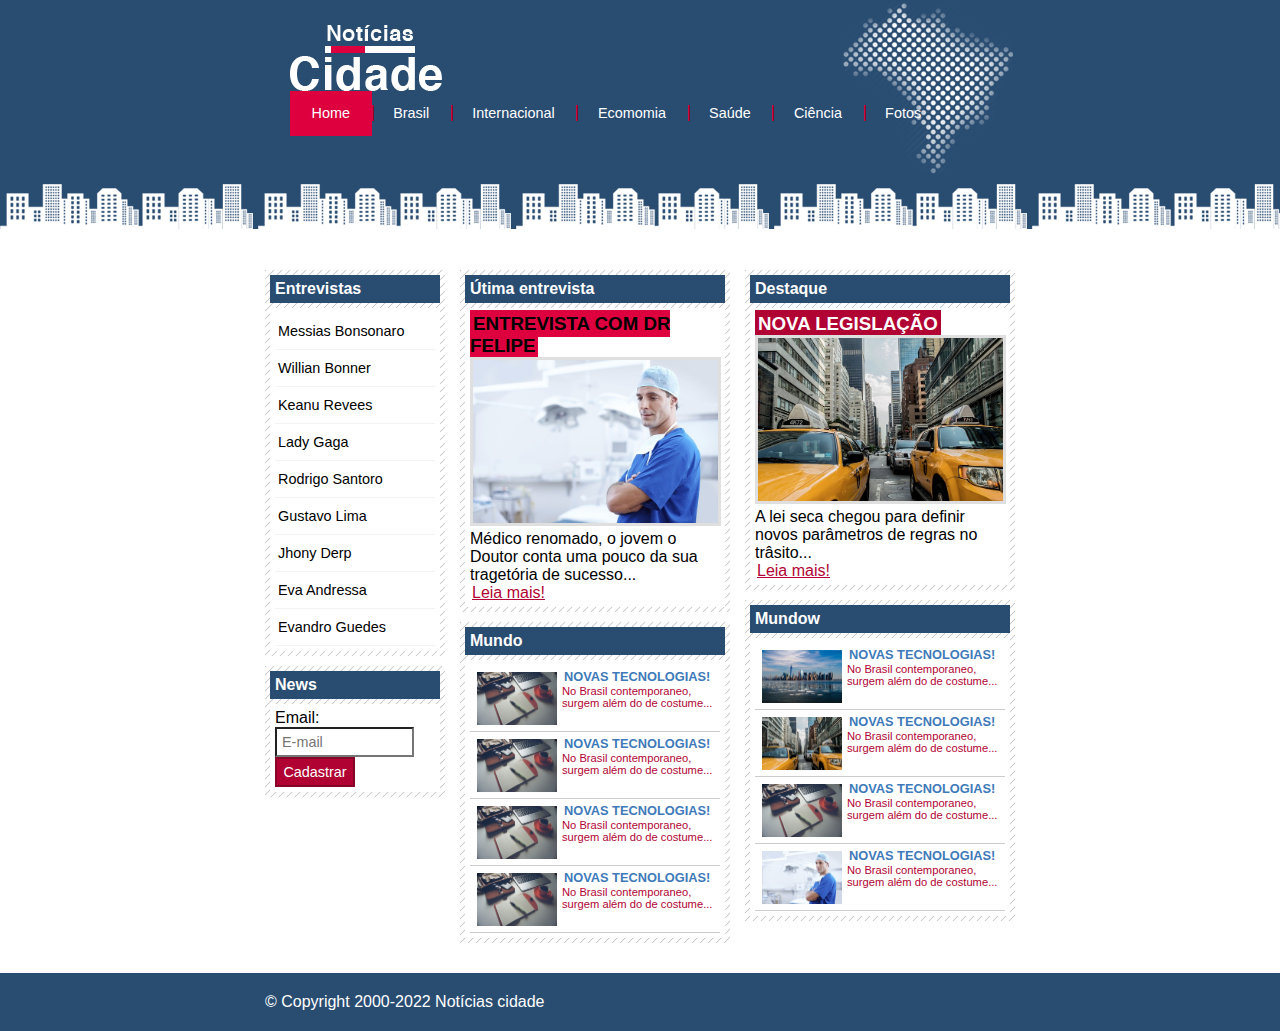
<file: index.html>
<!doctype html>
	<html>

		<head>
			<title>Notícia Cidade - Home</title>	
			<meta charset="utf-8">

		<link rel="stylesheet" type="text/css" href="css/estilo.css">

		</head>
			
		<body id="tres-colunas" class="home">

			<div id="container">

				<div id="topo">
					
					<h1 class="logo">
						Notícias Cidade
					</h1>

					<ul id="navegacao">
						
						<li class="primeiro"> <a id="home" href="index.html">Home</a></li>
						<li> <a id="brasil" href="brasil.html">Brasil</a></li>
						<li> <a id="internacional" href="internacional.html">Internacional</a></li>
						<li> <a id="economia" href="economia.html">Ecomomia</a></li>
						<li> <a id="saude" href="saude.html">Saúde</a></li>
						<li> <a id="ciencia" href="ciencia.html">Ciência</a></li>
						<li> <a id="fotos" href="fotos.html">Fotos</a></li>

					</ul>

				</div>

				<div id="conteudo">
					
					<div id="primario"><div class="caixa entrevista">
							<h2>Útima entrevista</h2>
							<div class="caixa-conteudo">

							<h3 class="destaque">Entrevista com Dr felipe</h3>

								<img class="imagem-principal" src="imagens/doutor.jpg" width="100%">
								<p>Médico renomado, o jovem o Doutor conta uma pouco da sua tragetória de sucesso...</p>

								<a href="">Leia mais!</a>	

							</div>
							
						</div>

						<div class="caixa">
							<h2>Mundo</h2>
							<div class="caixa-conteudo">

							<ul id="lista-noticias">
								
								<li>
									
									<a href="">
										<img src="imagens/tecnologia.jpg" width="80">
										<h3> Novas tecnologias!</h3>
										<p>No Brasil contemporaneo, surgem além do de costume...</p>

									</a>

								</li>

																<li>
									
									<a href="">
										<img src="imagens/tecnologia.jpg" width="80">
										<h3> Novas tecnologias!</h3>
										<p>No Brasil contemporaneo, surgem além do de costume...</p>

									</a>

								</li>

																<li>
									
									<a href="">
										<img src="imagens/tecnologia.jpg" width="80">
										<h3> Novas tecnologias!</h3>
										<p>No Brasil contemporaneo, surgem além do de costume...</p>

									</a>

								</li>

								<li>
									
									<a href="">
										<img src="imagens/tecnologia.jpg" width="80">
										<h3> Novas tecnologias!</h3>
										<p>No Brasil contemporaneo, surgem além do de costume...</p>

									</a>

								</li>


							</ul>

							</div>
							
						</div>

					</div>



					<div id="secundario"><div class="caixa destaque">
							<h2>Destaque</h2>
							<div class="caixa-conteudo">
							
								<h3 class="destaque">Nova legislação</h3>

								<img class="imagem-principal" src="imagens/taxi.jpg" width="100%">
								<p>A lei seca chegou para definir novos parâmetros de regras no trâsito...</p>

								<a href="">Leia mais!</a>



							</div>
						


						</div>

												<div class="caixa">
							<h2>Mundow</h2>
							<div class="caixa-conteudo">

							<ul id="lista-noticias">
								
								<li>
									
									<a href="">
										<img src="imagens/cidade.jpg" width="80">
										<h3> Novas tecnologias!</h3>
										<p>No Brasil contemporaneo, surgem além do de costume...</p>

									</a>

								</li>

																<li>
									
									<a href="">
										<img src="imagens/taxi.jpg" width="80">
										<h3> Novas tecnologias!</h3>
										<p>No Brasil contemporaneo, surgem além do de costume...</p>

									</a>

								</li>

																<li>
									
									<a href="">
										<img src="imagens/tecnologia.jpg" width="80">
										<h3> Novas tecnologias!</h3>
										<p>No Brasil contemporaneo, surgem além do de costume...</p>

									</a>

								</li>

								<li>
									
									<a href="">
										<img src="imagens/doutor.jpg" width="80">
										<h3> Novas tecnologias!</h3>
										<p>No Brasil contemporaneo, surgem além do de costume...</p>

									</a>

								</li>


							</ul>

							</div>
							
						</div>
					</div>
					<div id="lateral">
						<div class="caixa">
							<h2>Entrevistas</h2>
							<div class="caixa-conteudo">
								
								<ul>
									
								<li><a href="">Messias Bonsonaro</a></li>
								<li><a href="">Willian Bonner</a></li>
								<li><a href="">Keanu Revees</a></li>
								<li><a href="">Lady Gaga</a></li>
								<li><a href="">Rodrigo Santoro</a></li>
								<li><a href="">Gustavo Lima</a></li>
								<li><a href="">Jhony Derp</a></li>
								<li><a href="">Eva Andressa</a></li>
								<li><a href="">Evandro Guedes</a></li>

								</ul>


							</div>
							
						</div>

						<div class="caixa">
							<h2>News</h2>
							<div class="caixa-conteudo">
								
						<form>
							<div>
								
								<label for="email">Email:</label>
								<input type="text" name="email" id="email" placeholder="E-mail">
								
							</div>
							<div>
								<input class="submit" type="submit" value="Cadastrar">
							</div>
						</form>

							</div>
							
						</div>

					</div>


				</div>

			</div>

			<div id="container-rodape" style="clear: both;">
				<div id="rodape">
					&copy; Copyright 2000-2022 Notícias cidade
				</div>
			</div>


		</body>

	</html>
</file>
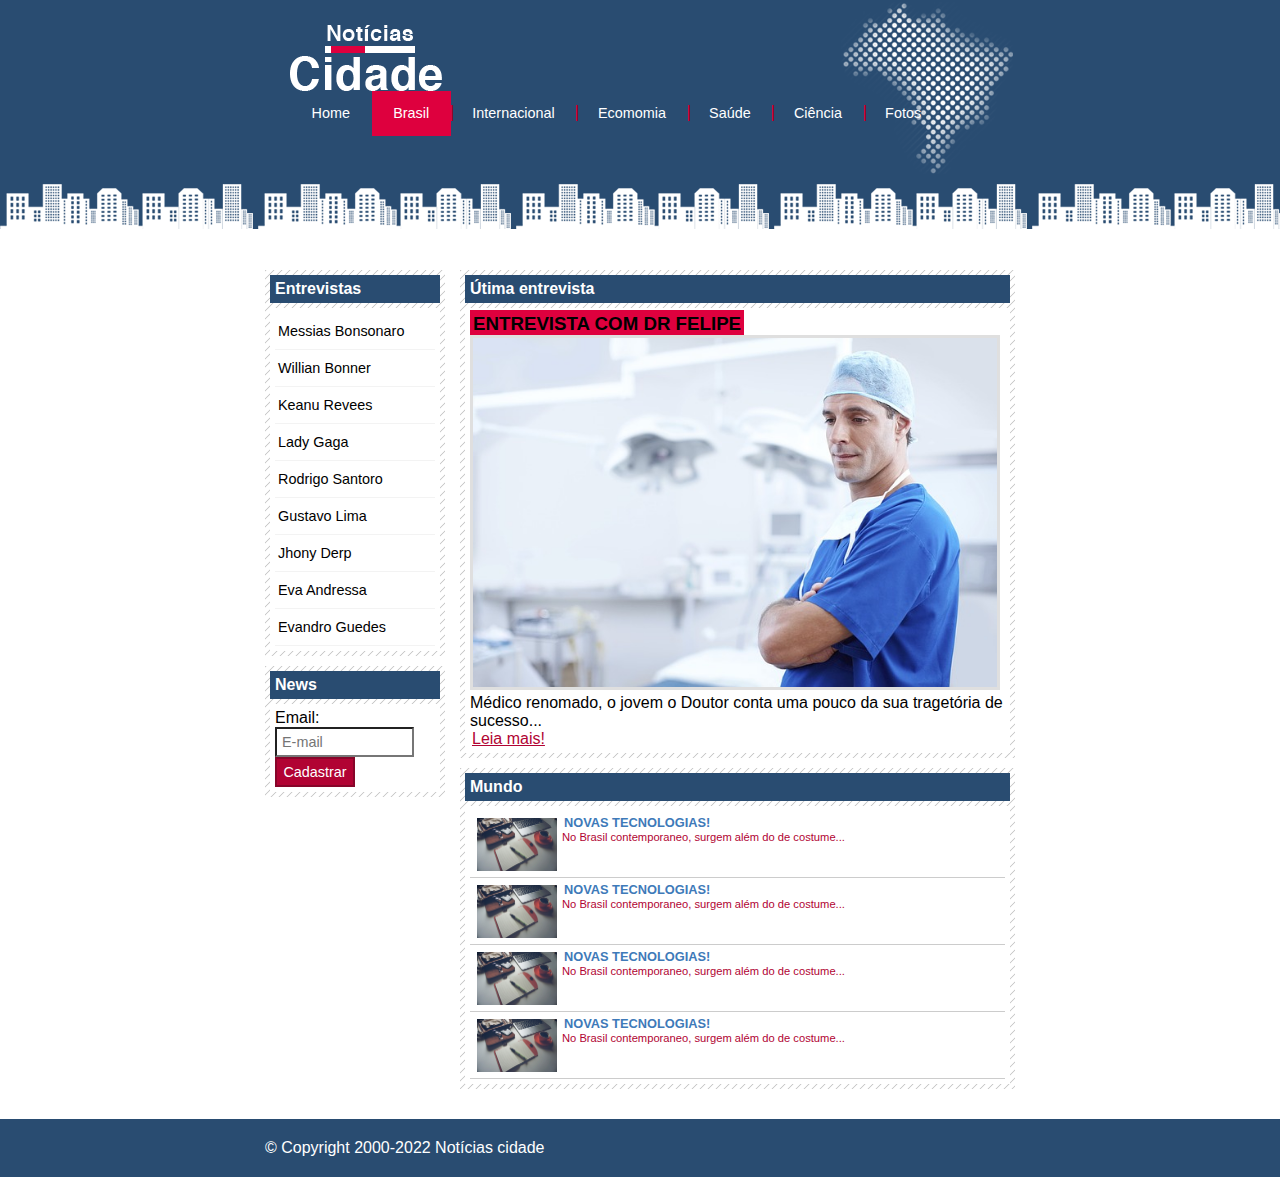
<file: brasil.html>
<!doctype html>
	<html>

		<head>
			<title>Notícia Cidade - Home</title>	
			<meta charset="utf-8">

		<link rel="stylesheet" type="text/css" href="css/estilo.css">

		</head>
			
		<body id="duas-colunas" class="brasil">

			<div id="container">

				<div id="topo">
					
					<h1 class="logo">
						Notícias Cidade
					</h1>

					<ul id="navegacao">
						
						<li class="primeiro"> <a id="home" href="index.html">Home</a></li>
						<li> <a id="brasil" href="brasil.html">Brasil</a></li>
						<li> <a id="internacional" href="internacional.html">Internacional</a></li>
						<li> <a id="economia" href="economia.html">Ecomomia</a></li>
						<li> <a id="saude" href="saude.html">Saúde</a></li>
						<li> <a id="ciencia" href="ciencia.html">Ciência</a></li>
						<li> <a id="fotos" href="fotos.html">Fotos</a></li>

					</ul>

				</div>

				<div id="conteudo">
					
					<div id="primario"><div class="caixa entrevista">
							<h2>Útima entrevista</h2>
							<div class="caixa-conteudo">

							<h3 class="destaque">Entrevista com Dr felipe</h3>

								<img class="imagem-principal" src="imagens/doutor.jpg" width="100%">
								<p>Médico renomado, o jovem o Doutor conta uma pouco da sua tragetória de sucesso...</p>

								<a href="">Leia mais!</a>	

							</div>
							
						</div>

						<div class="caixa">
							<h2>Mundo</h2>
							<div class="caixa-conteudo">

							<ul id="lista-noticias">
								
								<li>
									
									<a href="">
										<img src="imagens/tecnologia.jpg" width="80">
										<h3> Novas tecnologias!</h3>
										<p>No Brasil contemporaneo, surgem além do de costume...</p>

									</a>

								</li>

																<li>
									
									<a href="">
										<img src="imagens/tecnologia.jpg" width="80">
										<h3> Novas tecnologias!</h3>
										<p>No Brasil contemporaneo, surgem além do de costume...</p>

									</a>

								</li>

																<li>
									
									<a href="">
										<img src="imagens/tecnologia.jpg" width="80">
										<h3> Novas tecnologias!</h3>
										<p>No Brasil contemporaneo, surgem além do de costume...</p>

									</a>

								</li>

								<li>
									
									<a href="">
										<img src="imagens/tecnologia.jpg" width="80">
										<h3> Novas tecnologias!</h3>
										<p>No Brasil contemporaneo, surgem além do de costume...</p>

									</a>

								</li>


							</ul>

							</div>
							
						</div>

					</div>




					</div>
					<div id="lateral">
						<div class="caixa">
							<h2>Entrevistas</h2>
							<div class="caixa-conteudo">
								
								<ul>
									
								<li><a href="">Messias Bonsonaro</a></li>
								<li><a href="">Willian Bonner</a></li>
								<li><a href="">Keanu Revees</a></li>
								<li><a href="">Lady Gaga</a></li>
								<li><a href="">Rodrigo Santoro</a></li>
								<li><a href="">Gustavo Lima</a></li>
								<li><a href="">Jhony Derp</a></li>
								<li><a href="">Eva Andressa</a></li>
								<li><a href="">Evandro Guedes</a></li>

								</ul>


							</div>
							
						</div>

						<div class="caixa">
							<h2>News</h2>
							<div class="caixa-conteudo">
								
						<form>
							<div>
								
								<label for="email">Email:</label>
								<input type="text" name="email" id="email" placeholder="E-mail">
								
							</div>
							<div>
								<input class="submit" type="submit" value="Cadastrar">
							</div>
						</form>

							</div>
							
						</div>

					</div>


				</div>

			</div>

			<div id="container-rodape" style="clear: both;">
				<div id="rodape">
					&copy; Copyright 2000-2022 Notícias cidade
				</div>
			</div>


		</body>

	</html>
</file>
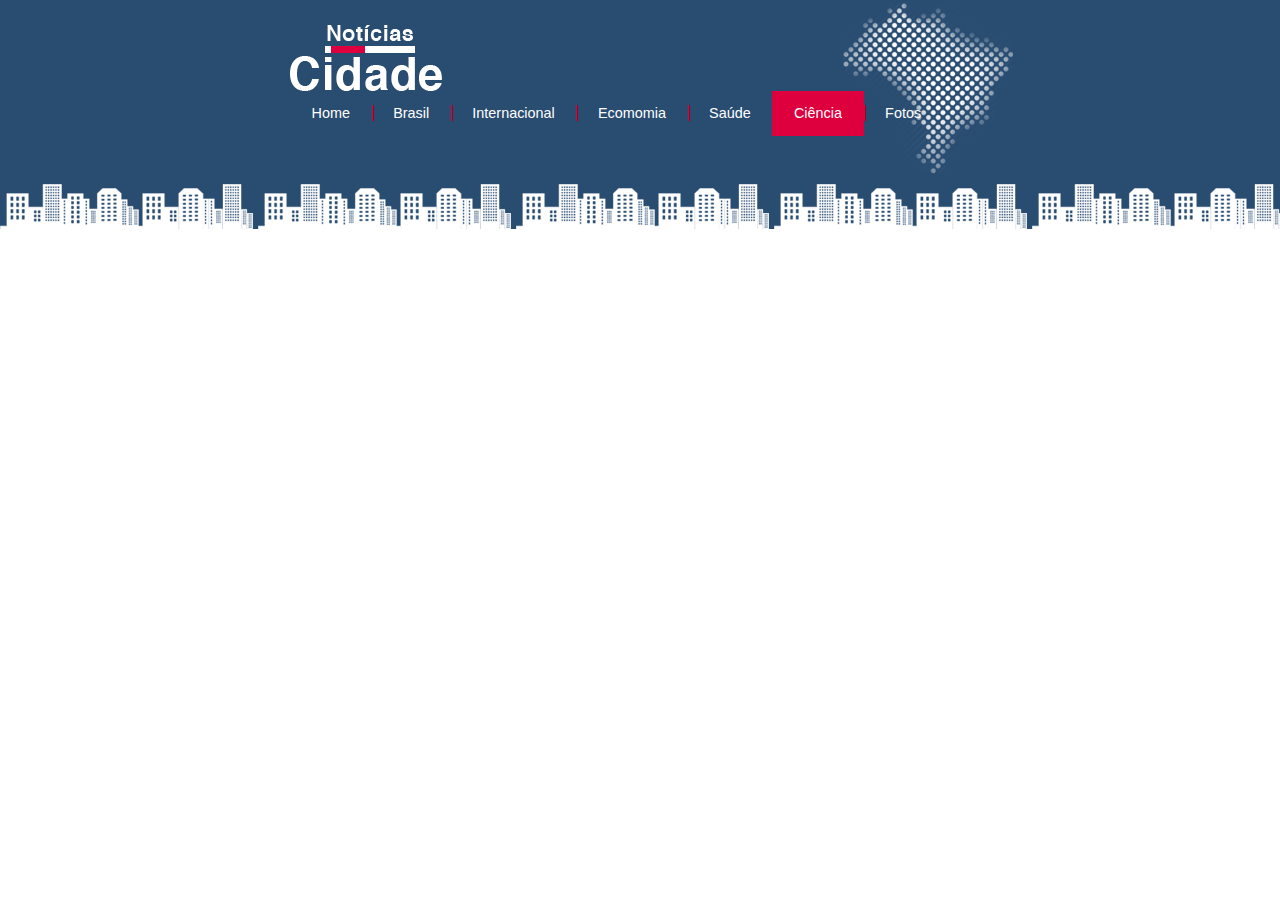
<file: ciencia.html>
<!doctype html>
	<html>

		<head>
			<title>Notícia - Ciência</title>	
			<meta charset="utf-8">

		<link rel="stylesheet" type="text/css" href="css/estilo.css">

		</head>
			
		<body class="ciencia">

			<div id="container">

				<div id="topo">
					
					<h1 class="logo">
						Notícias Cidade
					</h1>

					<ul id="navegacao">
						
						<li class="primeiro"> <a id="home" href="index.html">Home</a></li>
						<li> <a id="brasil" href="brasil.html">Brasil</a></li>
						<li> <a id="internacional" href="internacional.html">Internacional</a></li>
						<li> <a id="economia" href="economia.html">Ecomomia</a></li>
						<li> <a id="saude" href="saude.html">Saúde</a></li>
						<li> <a id="ciencia" href="ciencia.html">Ciência</a></li>
						<li> <a id="fotos" href="fotos.html">Fotos</a></li>

					</ul>

				</div>
			</div>

		</body>

	</html>
</file>
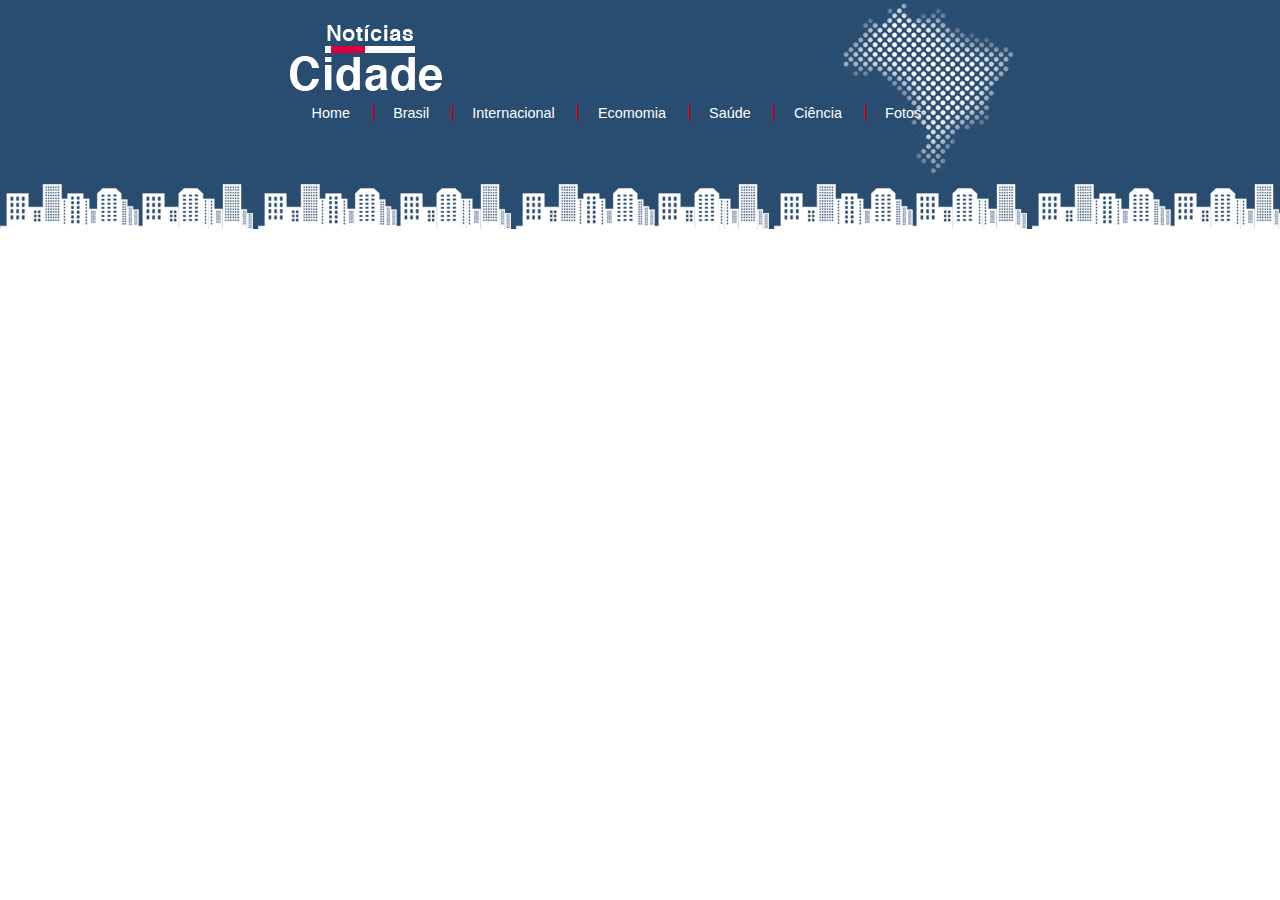
<file: economia.html>
<!doctype html>
	<html>

		<head>
			<title>Notícia - Economia</title>	
			<meta charset="utf-8">

		<link rel="stylesheet" type="text/css" href="css/estilo.css">

		</head>
			
		<body class="economia">

			<div id="container">

				<div id="topo">
					
					<h1 class="logo">
						Notícias Cidade
					</h1>

					<ul id="navegacao">
						
						<li class="primeiro"> <a id="home" href="index.html">Home</a></li>
						<li> <a id="brasil" href="brasil.html">Brasil</a></li>
						<li> <a id="internacional" href="internacional.html">Internacional</a></li>
						<li> <a id="economia" href="economia.html">Ecomomia</a></li>
						<li> <a id="saude" href="saude.html">Saúde</a></li>
						<li> <a id="ciencia" href="ciencia.html">Ciência</a></li>
						<li> <a id="fotos" href="fotos.html">Fotos</a></li>

					</ul>

				</div>
			</div>

		</body>

	</html>
</file>
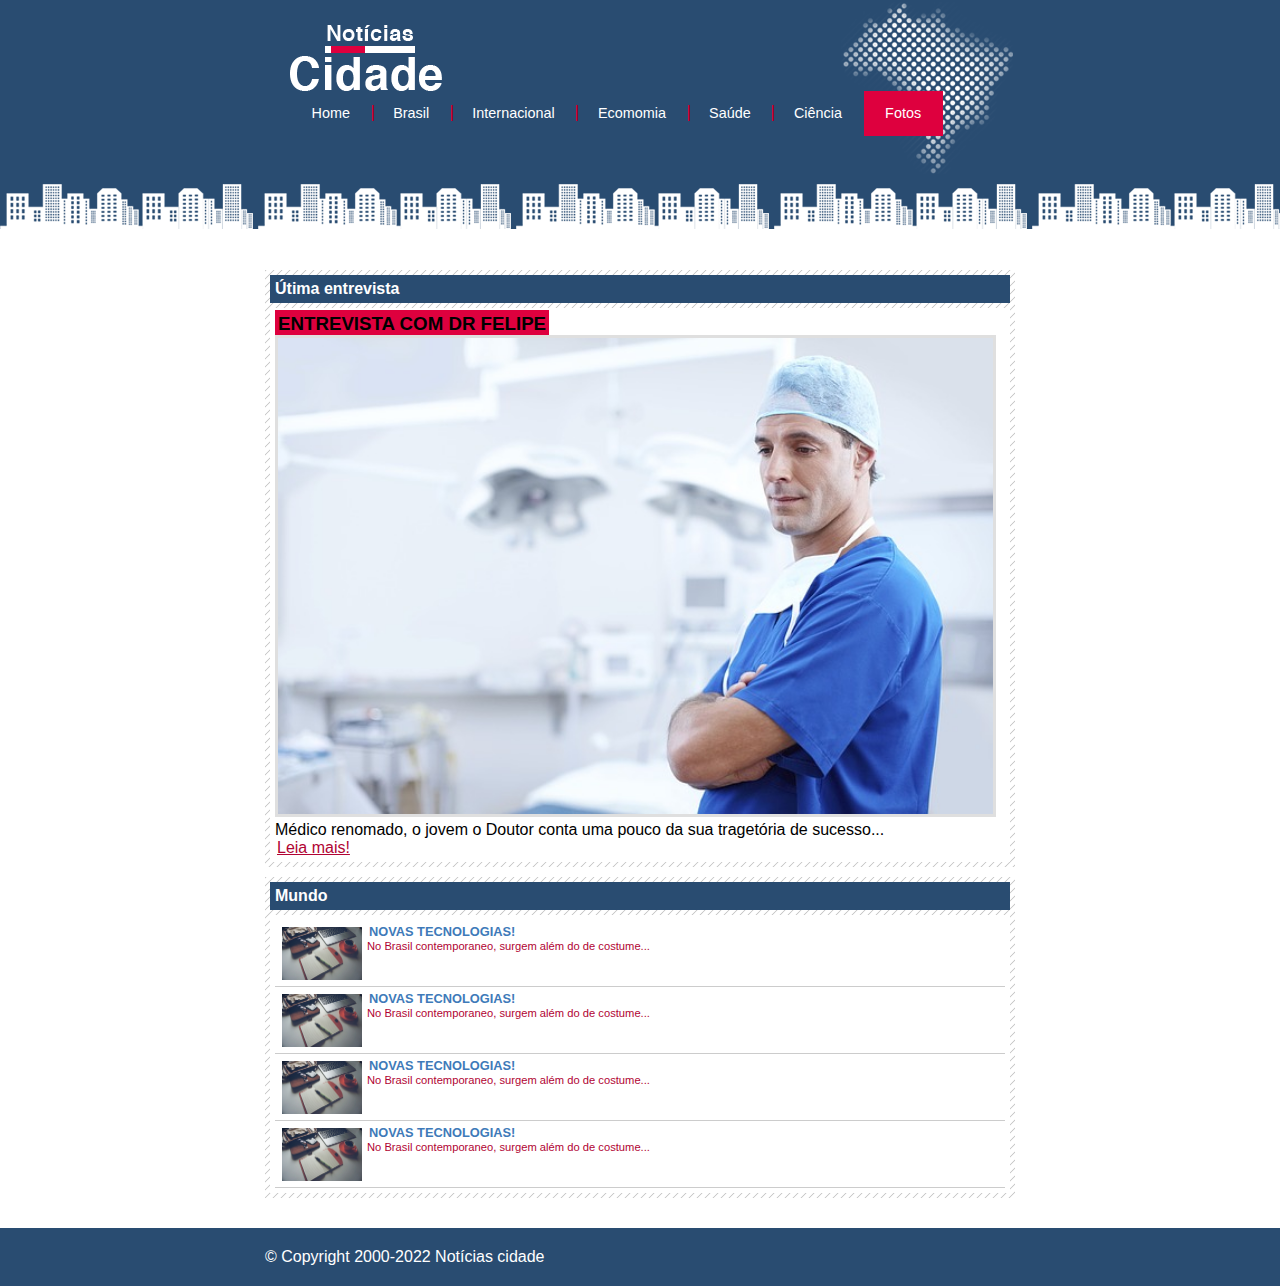
<file: fotos.html>
<!doctype html>
	<html>

		<head>
			<title>Notícia Cidade - Home</title>	
			<meta charset="utf-8">

		<link rel="stylesheet" type="text/css" href="css/estilo.css">

		</head>
			
		<body id="uma-coluna" class="fotos">

			<div id="container">

				<div id="topo">
					
					<h1 class="logo">
						Notícias Cidade
					</h1>

					<ul id="navegacao">
						
						<li class="primeiro"> <a id="home" href="index.html">Home</a></li>
						<li> <a id="brasil" href="brasil.html">Brasil</a></li>
						<li> <a id="internacional" href="internacional.html">Internacional</a></li>
						<li> <a id="economia" href="economia.html">Ecomomia</a></li>
						<li> <a id="saude" href="saude.html">Saúde</a></li>
						<li> <a id="ciencia" href="ciencia.html">Ciência</a></li>
						<li> <a id="fotos" href="fotos.html">Fotos</a></li>

					</ul>

				</div>

				<div id="conteudo">
					
					<div id="primario"><div class="caixa entrevista">
							<h2>Útima entrevista</h2>
							<div class="caixa-conteudo">

							<h3 class="destaque">Entrevista com Dr felipe</h3>

								<img class="imagem-principal" src="imagens/doutor.jpg" width="100%">
								<p>Médico renomado, o jovem o Doutor conta uma pouco da sua tragetória de sucesso...</p>

								<a href="">Leia mais!</a>	

							</div>
							
						</div>

						<div class="caixa">
							<h2>Mundo</h2>
							<div class="caixa-conteudo">

							<ul id="lista-noticias">
								
								<li>
									
									<a href="">
										<img src="imagens/tecnologia.jpg" width="80">
										<h3> Novas tecnologias!</h3>
										<p>No Brasil contemporaneo, surgem além do de costume...</p>

									</a>

								</li>

																<li>
									
									<a href="">
										<img src="imagens/tecnologia.jpg" width="80">
										<h3> Novas tecnologias!</h3>
										<p>No Brasil contemporaneo, surgem além do de costume...</p>

									</a>

								</li>

																<li>
									
									<a href="">
										<img src="imagens/tecnologia.jpg" width="80">
										<h3> Novas tecnologias!</h3>
										<p>No Brasil contemporaneo, surgem além do de costume...</p>

									</a>

								</li>

								<li>
									
									<a href="">
										<img src="imagens/tecnologia.jpg" width="80">
										<h3> Novas tecnologias!</h3>
										<p>No Brasil contemporaneo, surgem além do de costume...</p>

									</a>

								</li>


							</ul>

							</div>
							
						</div>

					</div>




					</div>

					</div>


				</div>

			</div>

			<div id="container-rodape" style="clear: both;">
				<div id="rodape">
					&copy; Copyright 2000-2022 Notícias cidade
				</div>
			</div>


		</body>

	</html>
</file>
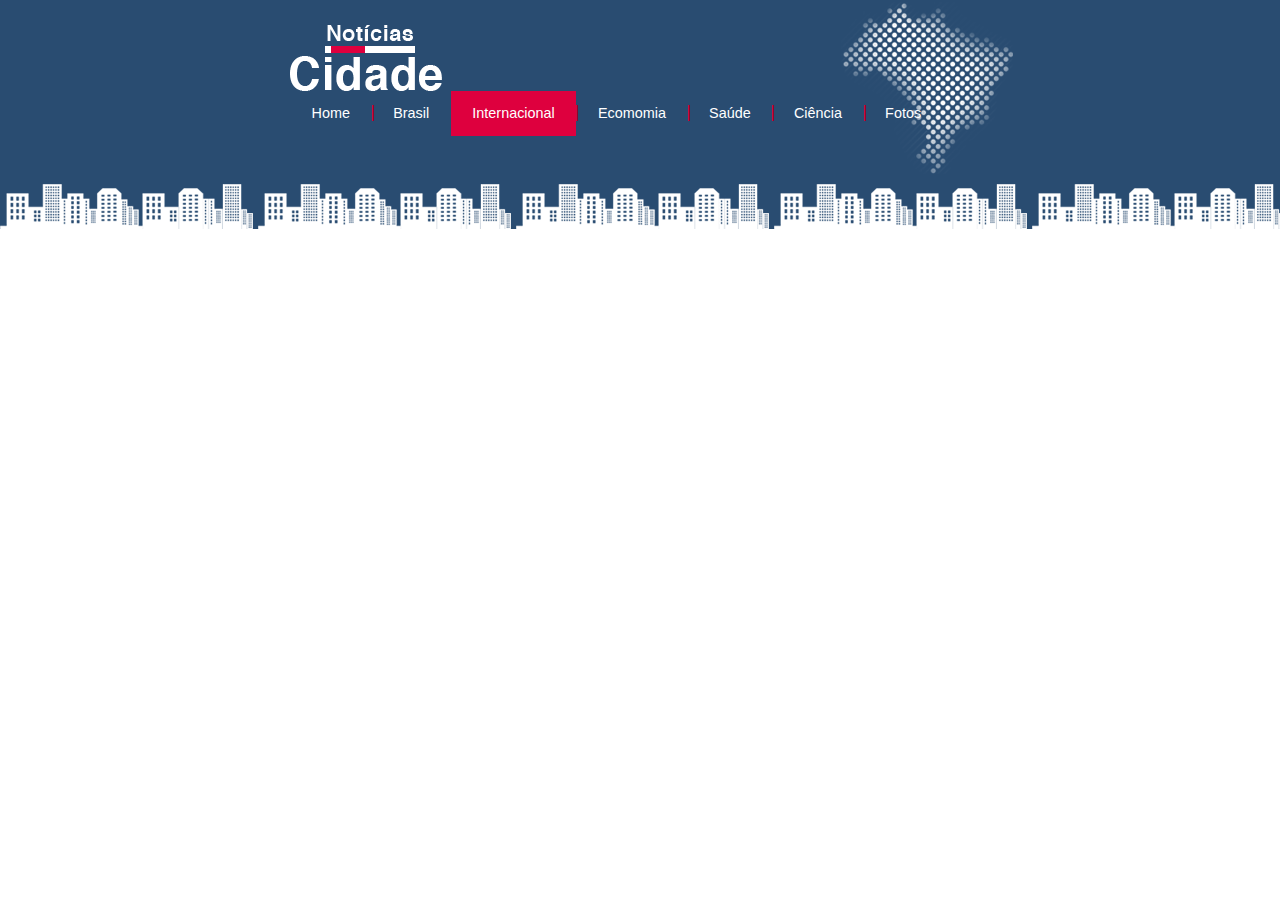
<file: internacional.html>
<!doctype html>
	<html>

		<head>
			<title>Notícia - Internacional</title>	
			<meta charset="utf-8">

		<link rel="stylesheet" type="text/css" href="css/estilo.css">

		</head>
			
		<body class="internacional">

			<div id="container">

				<div id="topo">
					
					<h1 class="logo">
						Notícias Cidade
					</h1>

					<ul id="navegacao">
						
						<li class="primeiro"> <a id="home" href="index.html">Home</a></li>
						<li> <a id="brasil" href="brasil.html">Brasil</a></li>
						<li> <a id="internacional" href="internacional.html">Internacional</a></li>
						<li> <a id="economia" href="economia.html">Ecomomia</a></li>
						<li> <a id="saude" href="saude.html">Saúde</a></li>
						<li> <a id="ciencia" href="ciencia.html">Ciência</a></li>
						<li> <a id="fotos" href="fotos.html">Fotos</a></li>

					</ul>

				</div>
			</div>

		</body>

	</html>
</file>
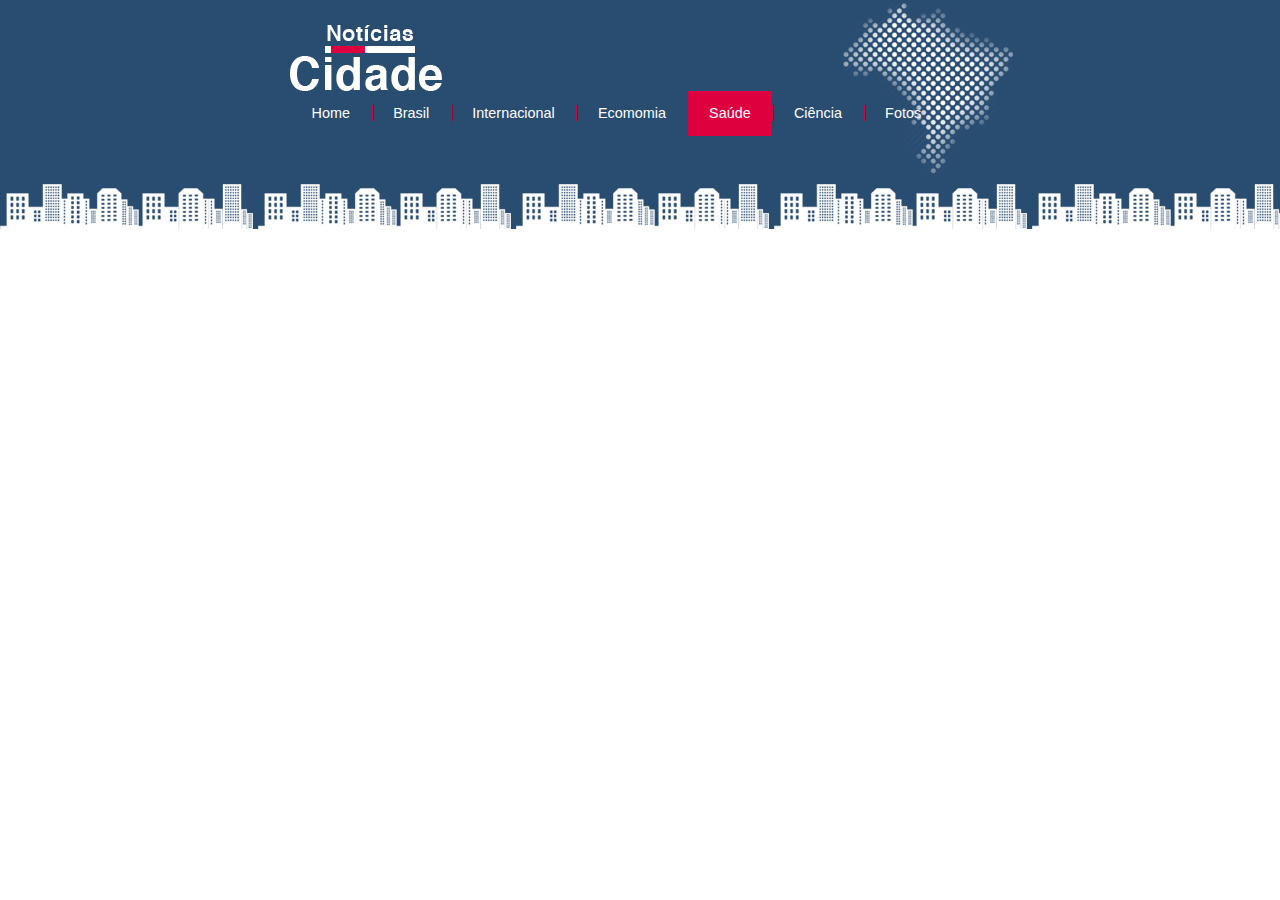
<file: saude.html>
<!doctype html>
	<html>

		<head>
			<title>Notícia - Saúde</title>	
			<meta charset="utf-8">

		<link rel="stylesheet" type="text/css" href="css/estilo.css">

		</head>
			
		<body class="saude">

			<div id="container">

				<div id="topo">
					
					<h1 class="logo">
						Notícias Cidade
					</h1>

					<ul id="navegacao">
						
						<li class="primeiro"> <a id="home" href="index.html">Home</a></li>
						<li> <a id="brasil" href="brasil.html">Brasil</a></li>
						<li> <a id="internacional" href="internacional.html">Internacional</a></li>
						<li> <a id="economia" href="economia.html">Ecomomia</a></li>
						<li> <a id="saude" href="saude.html">Saúde</a></li>
						<li> <a id="ciencia" href="ciencia.html">Ciência</a></li>
						<li> <a id="fotos" href="fotos.html">Fotos</a></li>

					</ul>

				</div>
			</div>

		</body>

	</html>
</file>
<file: css/estilo.css>
* {
	margin: 0;
	padding: 0;
}

body {
	font-family: "Trebuchet MS", Helvetica, sans-serif;
	background: #FFF url(../imagens/fundo.png) repeat-x;
}

#container {
	width: 750px;
	margin: 0 auto;
}
#topo {
	height: 150px;
	background: url(../imagens/detalhe-topo.png) no-repeat right top;
	padding: 25px;
}

.logo {
	width: 152px;
	height: 66px;
	background: url(../imagens/logo.png) no-repeat center;
	text-indent: -1500px;
}

.caixa {
	margin: 10px 0;
	padding: 5px;
	background: #f3f3f3 url(../imagens/fundo-caixa.png);
}

.caixa-conteudo {
	background: #fff;
	padding: 5px;
	margin-top: 5px;
}
#lateral ul a {
	font-size: 0.9em;
	padding: 3px;
	display: block;
	line-height: 30px;
	color: #000;
	text-decoration: none;
	border-bottom: 1px solid #f3f3f3;
}

#lateral ul a:hover {
	background: #f9f9f9 url(../imagens/marcador.png) no-repeat left center;
	padding-left: 20px;
	color: #a1a1a1;

}

h2 {
	font-size: 1em;
	background: #294c71;
	color: #fff;
	padding: 5px;
}

ul {
	margin: 0;
	padding: 0;
	list-style: none;
}

a:link, a:visited {
	color: #b10333;
	padding: 2px;
}

label {
	display: block;
	cursor: pointer;
}

input {
	width: 125px;
	padding: 5px;
	font-size: 0.9em;
	background-color: #fff;
}

input.submit {
	width: 80px;
	color: #fff;
	background-color: #b10333;
	border: 2px solid #870529;
}


img.imagem-principal{
	width: 98%;
	border: solid #dfdfdf;
}

h3 {
	text-transform: uppercase;
	display: inline;
	font-size: 0,8em;
	padding: 3px;
}

.destaque h3 {
 background: #b10333;
 color: #fff;
}

.entrevista h3 {
 background: #de003e;
}

}

#topo ul {

	 margin-top: 30px;
	 background: #b10333;
	 float: left;
}
#topo ul li {
	float: left;
}

#topo ul a {
	font-size: 0.9em;
	display: block;
	padding: 0.5em 1.5em;
	line-height: 2.1em;
	text-decoration: none;
	color: #fff;
	background: url(../imagens/divisor.png) no-repeat left center;
}

#topo ul .primeiro a {
	background: none;
}
#topo ul a:hover {
	color: #69001d;
}
body.home #navegacao a#home,
body.brasil #navegacao a#brasil,
body.internacional #navegacao a#internacional,
body.saude #navegacao a#saude,
body.ciencia #navegacao a#ciencia,
body.fotos #navegacao a#fotos {
	color: #fff;
	background: #de003e;
	cursor: text;
}

#conteudo {
	margin-top: 60px;
	background: #f5f5f5;
}

#tres-colunas #primario {
	width: 270px;
	float: left;
	margin: 0 0 20px 195px;
}

#duas-colunas #primario {
	width: 555px;
}

#uma-coluna #primario {
	width: 750px;
	margin: 0 0 20px 0;

}

#primario {
	width: 270;
	float: left;
	margin: 0 0 20px 195px;
}
#secundario {
	width: 270px;
	float: left;
	margin: 0 0 20px 15px;
}
#lateral {
	width: 180px;
	float: left;
	margin: 0 0 20px -750px;
}

#container-rodape {
	background: #294c71;
	padding: 20px;
}

#rodape {
	width: 750px;
	margin: 0 auto;
	color: #fff;
}

#lista-noticias li {
	padding: 2px;
	border-bottom: 1px solid #ccc;
	height: 62px;
	
}

#lista-noticias li a img {
	float: left;
	margin: 5px;
}

#lista-noticias li a {
	text-decoration: none;
	
}

#lista-noticias li a h3 {
	font-size: 0.8em;
	padding: 0;
	color: #3e7ab9;
}
#lista-noticias li a p {
	font-size: 0.7em;
}

#lista-noticias li:hover {
	background: #eee;
	cursor: pointer;
}
</file>
